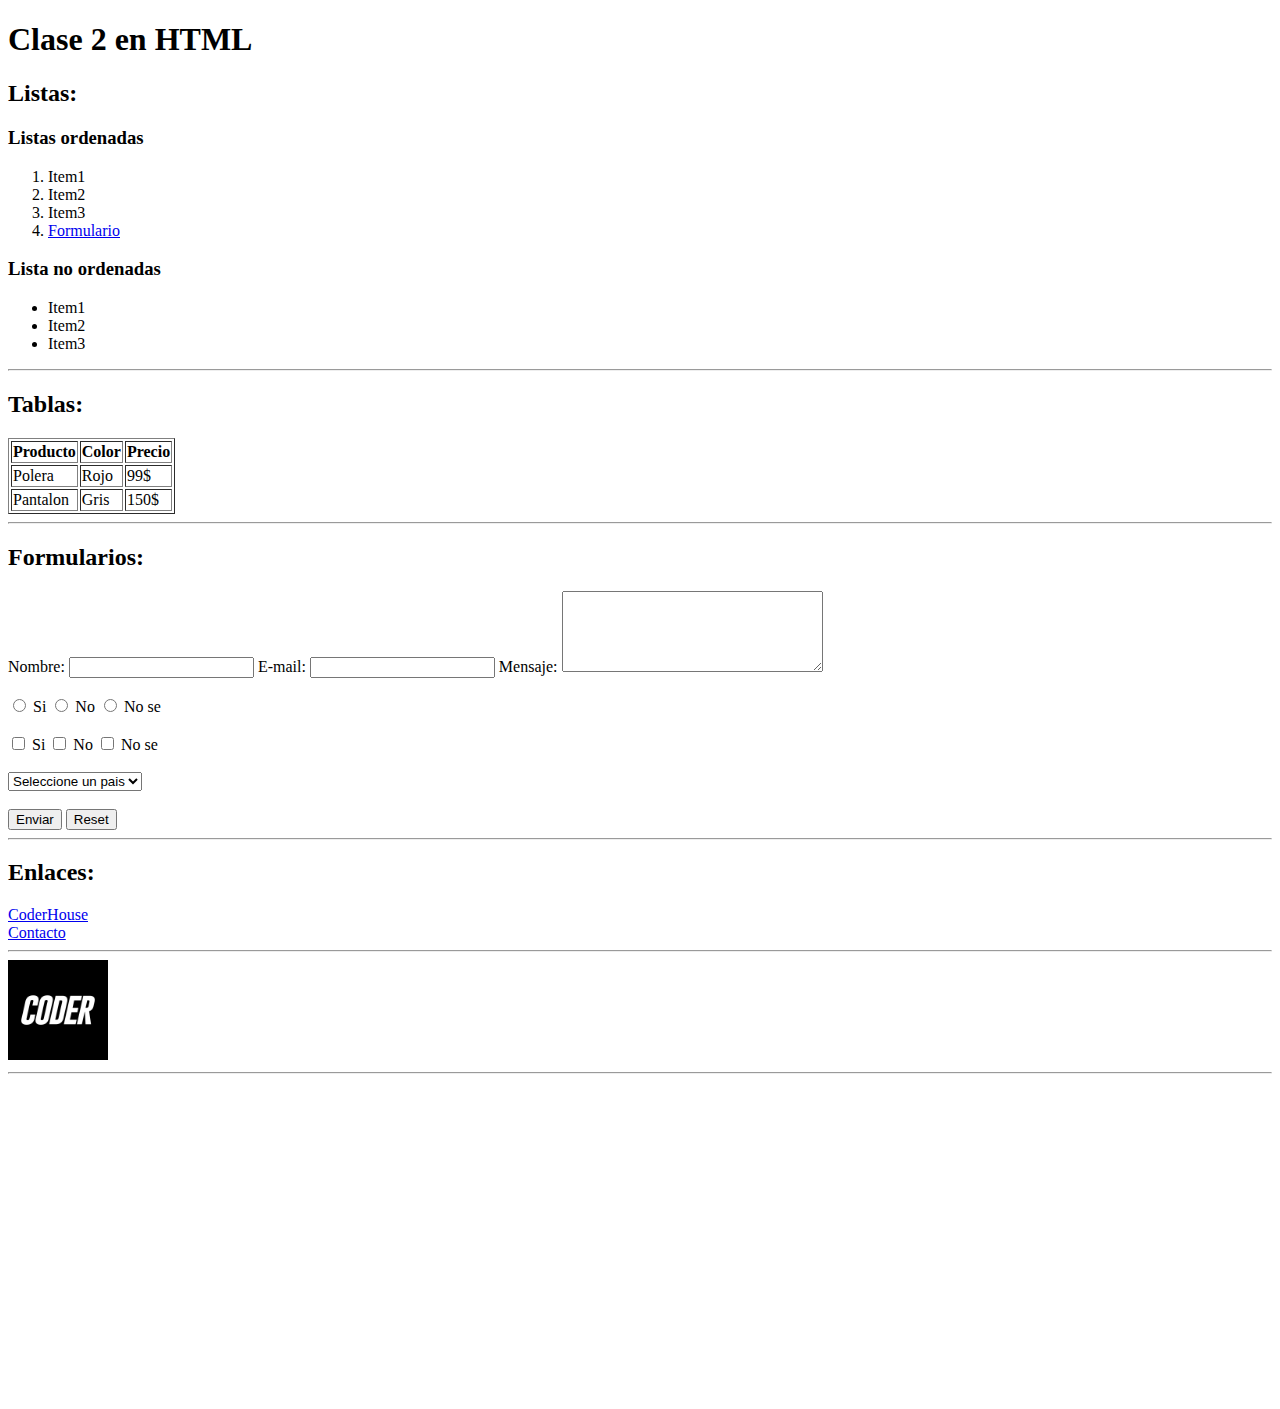
<file: Clase2/index.html>
<!DOCTYPE html>
<html lang="en">
<head>
    <meta charset="UTF-8">
    <meta http-equiv="X-UA-Compatible" content="IE=edge">
    <meta name="viewport" content="width=device-width, initial-scale=1.0">
    <title>Primera hoja</title>
    <link rel="shortcut icon" href="./imagenes/coderhouse-logo.png" type="image/x-icon">
</head>
<body>
    <h1>Clase 2 en HTML</h1>
    <h2>Listas:</h2>
    <h3>Listas ordenadas</h3>
        <ol>
            <li>Item1</li>
            <li>Item2</li>
            <li>Item3</li>
            <li><a href="#formulario">Formulario</a></li>
        </ol>
    <h3>Lista no ordenadas</h3>
        <ul>
            <li>Item1</li>
            <li>Item2</li>
            <li>Item3</li>
        </ul>
    <hr>
    
    <h2>Tablas:</h2>
    <table border = "1">
        <tr>
            <th>Producto</th>
            <th>Color</th>
            <th>Precio</th>
        </tr>
        <tr>
            <td>Polera</td>
            <td>Rojo</td>
            <td>99$</td> 
        </tr>
        <tr>
            <td>Pantalon</td>
            <td>Gris</td>
            <td>150$</td> 
        </tr>
    </table>

    <hr>

    <h2>Formularios:</h2>

    <form id="formulario">
        <label for="nombre">
            Nombre:
            <input type="text" id="nombre" required>
        </label>

        <label for="email">
            E-mail:
            <input type="email" id="email" required>
        </label>

        <label for="mensaje">
            Mensaje:
            <textarea name="" id="mensaje" cols="30" rows="5" required></textarea>
        </label>

        <br>
        <br>

        <label for="si">
            <input type="radio" name="confirmacion" id="si"> Si
        </label>
        <label for="no">
            <input type="radio" name="confirmacion" id="no"> No
        </label>
        <label for="nose">
            <input type="radio" name="confirmacion" id="nose"> No se
        </label>
        
        <br>
        <br>

        <label for="sicb">
            <input type="checkbox" name="confirmacioncheck" id="sicb"> Si
        </label>
        <label for="nocb">
            <input type="checkbox" name="confirmacioncheck" id="nocb"> No
        </label>
        <label for="nosecb">
            <input type="checkbox" name="confirmacioncheck" id="nosecb"> No se
        </label>

        <br>
        <br>

        <select name="" id="">
            <option disabled selected> Seleccione un pais </option>
            <option> Argentina </option>
            <option> Uruguay </option>
            <option> Chile </option>
        </select>

        <br>
        <br>
        <button type="submit">Enviar</button>
        <button type="reset">Reset</button>
    </form>

    <hr>

    <h2>Enlaces:</h2>
    <a href="https://www.coderhouse.com.pe/" target="_blank">
        CoderHouse
    </a>
    <br>
    <a href="./contacto.html">
        Contacto
    </a>

    <hr>

    <img src="./imagenes/coderhouse-logo.png" alt="Logo de codehouse" title="Logo de Coderhouse" width="100px">

    <hr>

    <iframe width="560" height="315" src="https://www.youtube.com/embed/vcA-smViJng" title="YouTube video player" frameborder="0" allow="accelerometer; autoplay; clipboard-write; encrypted-media; gyroscope; picture-in-picture" allowfullscreen></iframe>
</body>
</html>
</file>
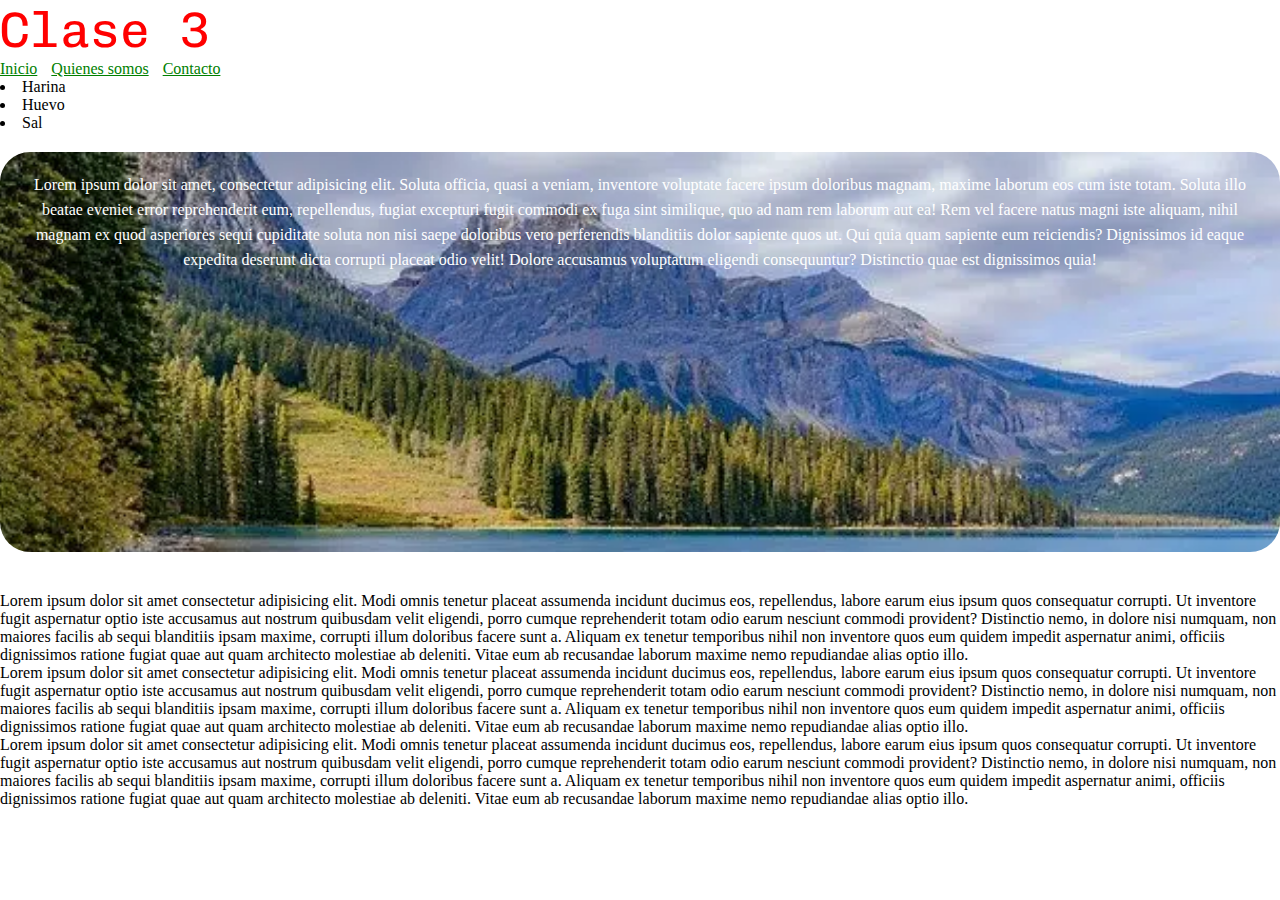
<file: Clase3/index.html>
<!DOCTYPE html>
<html lang="en">
<head>
    <meta charset="UTF-8">
    <meta http-equiv="X-UA-Compatible" content="IE=edge">
    <meta name="viewport" content="width=device-width, initial-scale=1.0">
    <title>Document</title>
    <link rel="stylesheet" href="./styles/style.css">
</head>
<body>
    <h1>Clase 3</h1>
    <nav>
        <ul class="menu">
            <li><a href="index.html">Inicio</a></li>
            <li><a href="quienes-somos.html">Quienes somos</a></li>
            <li><a href="Contacto">Contacto</a></li>
        </ul>
    </nav>

    <ul class="ingredientes">
        <li>Harina</li>
        <li>Huevo</li>
        <li>Sal</li>
    </ul>

    <div class="caja">
        <p>
            Lorem ipsum dolor sit amet, consectetur adipisicing elit. Soluta officia, quasi a veniam, inventore voluptate facere ipsum doloribus magnam, maxime laborum eos cum iste totam. Soluta illo beatae eveniet error reprehenderit eum, repellendus, fugiat excepturi fugit commodi ex fuga sint similique, quo ad nam rem laborum aut ea! Rem vel facere natus magni iste aliquam, nihil magnam ex quod asperiores sequi cupiditate soluta non nisi saepe doloribus vero perferendis blanditiis dolor sapiente quos ut. Qui quia quam sapiente eum reiciendis? Dignissimos id eaque expedita deserunt dicta corrupti placeat odio velit! Dolore accusamus voluptatum eligendi consequuntur? Distinctio quae est dignissimos quia!
        </p>
    </div>

    <p>
        Lorem ipsum dolor sit amet consectetur adipisicing elit. Modi omnis tenetur placeat assumenda incidunt ducimus eos, repellendus, labore earum eius ipsum quos consequatur corrupti. Ut inventore fugit aspernatur optio iste accusamus aut nostrum quibusdam velit eligendi, porro cumque reprehenderit totam odio earum nesciunt commodi provident? Distinctio nemo, in dolore nisi numquam, non maiores facilis ab sequi blanditiis ipsam maxime, corrupti illum doloribus facere sunt a. Aliquam ex tenetur temporibus nihil non inventore quos eum quidem impedit aspernatur animi, officiis dignissimos ratione fugiat quae aut quam architecto molestiae ab deleniti. Vitae eum ab recusandae laborum maxime nemo repudiandae alias optio illo.
    </p>
    <p>
        Lorem ipsum dolor sit amet consectetur adipisicing elit. Modi omnis tenetur placeat assumenda incidunt ducimus eos, repellendus, labore earum eius ipsum quos consequatur corrupti. Ut inventore fugit aspernatur optio iste accusamus aut nostrum quibusdam velit eligendi, porro cumque reprehenderit totam odio earum nesciunt commodi provident? Distinctio nemo, in dolore nisi numquam, non maiores facilis ab sequi blanditiis ipsam maxime, corrupti illum doloribus facere sunt a. Aliquam ex tenetur temporibus nihil non inventore quos eum quidem impedit aspernatur animi, officiis dignissimos ratione fugiat quae aut quam architecto molestiae ab deleniti. Vitae eum ab recusandae laborum maxime nemo repudiandae alias optio illo.
    </p>
    <p>
        Lorem ipsum dolor sit amet consectetur adipisicing elit. Modi omnis tenetur placeat assumenda incidunt ducimus eos, repellendus, labore earum eius ipsum quos consequatur corrupti. Ut inventore fugit aspernatur optio iste accusamus aut nostrum quibusdam velit eligendi, porro cumque reprehenderit totam odio earum nesciunt commodi provident? Distinctio nemo, in dolore nisi numquam, non maiores facilis ab sequi blanditiis ipsam maxime, corrupti illum doloribus facere sunt a. Aliquam ex tenetur temporibus nihil non inventore quos eum quidem impedit aspernatur animi, officiis dignissimos ratione fugiat quae aut quam architecto molestiae ab deleniti. Vitae eum ab recusandae laborum maxime nemo repudiandae alias optio illo.
    </p>
</body>
</html>
</file>
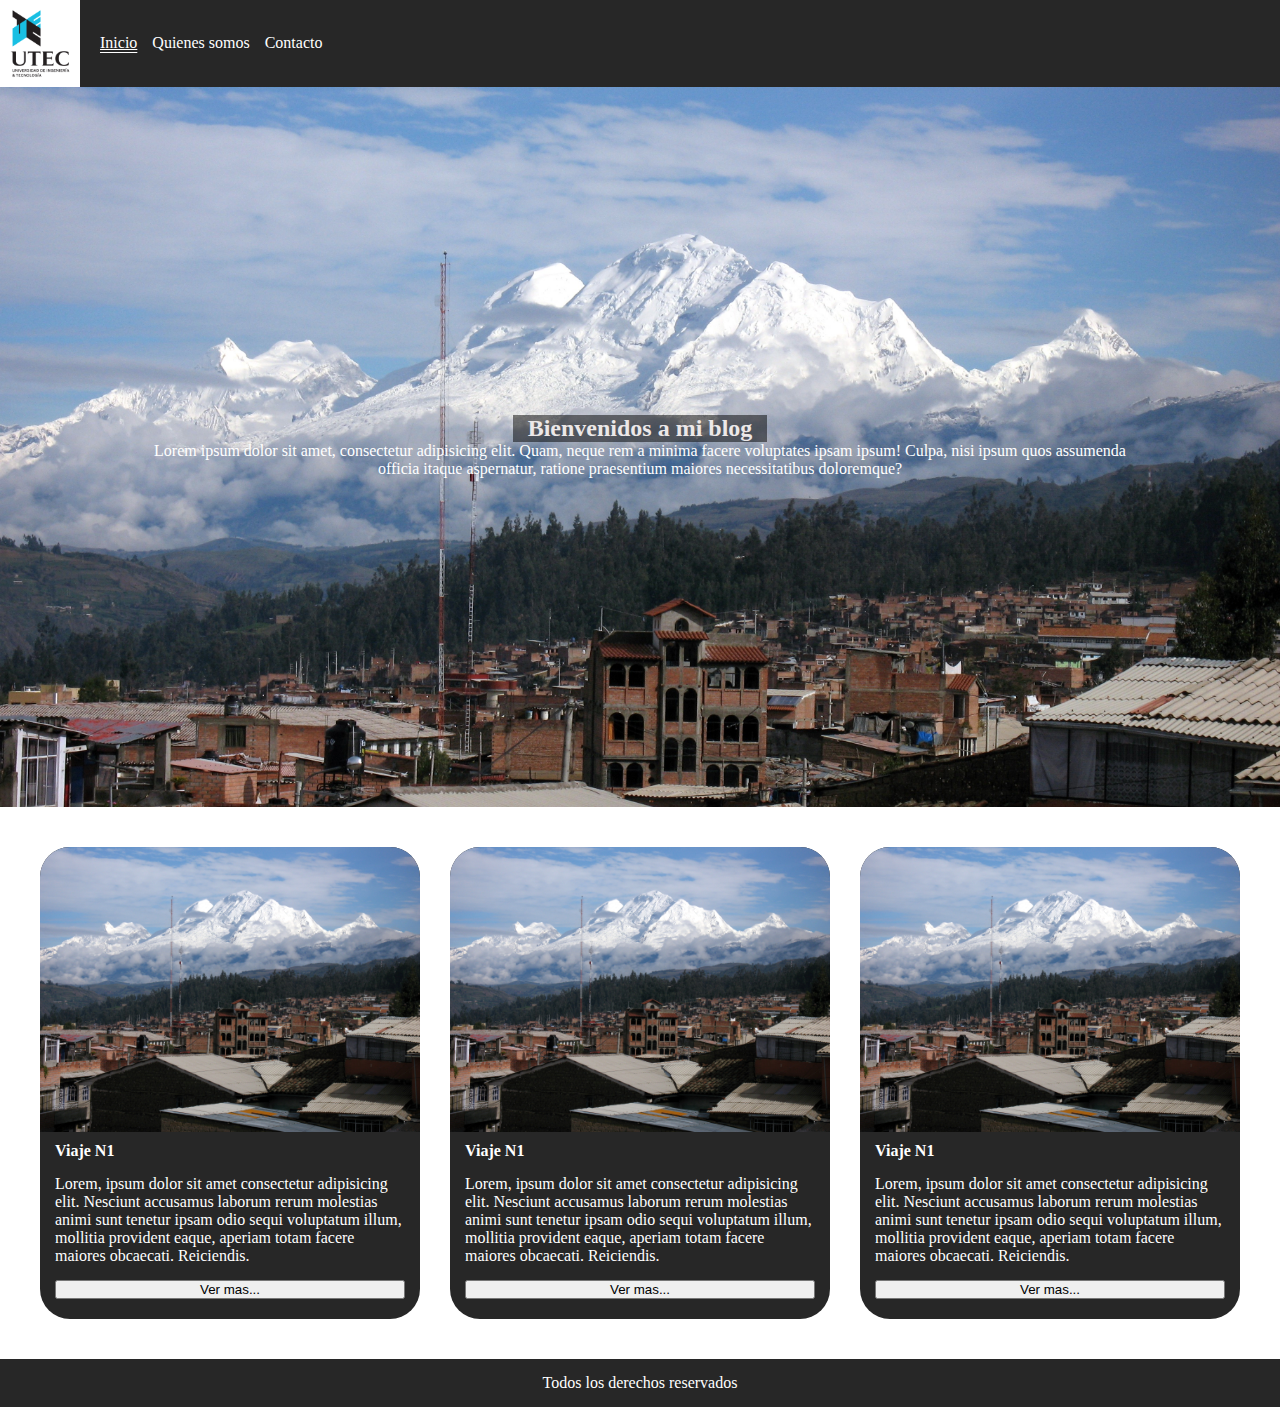
<file: Clase5/index.html>
<!DOCTYPE html>
<html lang="en">
<head>
    <meta charset="UTF-8">
    <meta http-equiv="X-UA-Compatible" content="IE=edge">
    <meta name="viewport" content="width=device-width, initial-scale=1.0">
    <title>Edgar Chambilla</title>
    <link rel="stylesheet" href="./styles/styles.css">
</head>
<body>
    <header>
        <img class="logo" src="./img/Utec-logo.jpg" alt="Utec_logo">
        <nav class="navbar">
            <ul class="menu">
                <li class="menu_item active">
                    <a href="./index.html"> Inicio</a>
                </li>
                <li class="menu_item">
                    <a href="./pages/quienes_somos.html">Quienes somos</a>
                </li>
                <li class="menu_item">
                    <a href="./pages/contacto.html">Contacto</a>
                </li>
            </ul>
        </nav>
    </header>

    <main>
        <section class="imagenPrincipal">
            <h2>Bienvenidos a mi blog</h2>
            <p>Lorem ipsum dolor sit amet, consectetur adipisicing elit. Quam, neque rem a minima facere voluptates ipsam ipsum! Culpa, nisi ipsum quos assumenda officia itaque aspernatur, ratione praesentium maiores necessitatibus doloremque?</p>
        </section>

        <section class="tarjetitas">
            <div class="tarjetita">
                <img src="./img/Huascaran_Huandoy_Chopicalqui_seen_from_Huaraz.jfif" alt="Paisaje" class="tarjetita_imagen">
                <div class="informacion">
                    <h4 class="tarjetita_titulo">Viaje N1</h4>
                    <p class="tarjetita_texto">Lorem, ipsum dolor sit amet consectetur adipisicing elit. Nesciunt accusamus laborum rerum molestias animi sunt tenetur ipsam odio sequi voluptatum illum, mollitia provident eaque, aperiam totam facere maiores obcaecati. Reiciendis.</p>
                    <button class="tarjetita_boton">Ver mas...</button>
                </div>
            </div>

            <div class="tarjetita">
                <img src="./img/Huascaran_Huandoy_Chopicalqui_seen_from_Huaraz.jfif" alt="Paisaje" class="tarjetita_imagen">
                <div class="informacion">
                    <h4 class="tarjetita_titulo">Viaje N1</h4>
                    <p class="tarjetita_texto">Lorem, ipsum dolor sit amet consectetur adipisicing elit. Nesciunt accusamus laborum rerum molestias animi sunt tenetur ipsam odio sequi voluptatum illum, mollitia provident eaque, aperiam totam facere maiores obcaecati. Reiciendis.</p>
                    <button class="tarjetita_boton">Ver mas...</button>
                </div>
            </div>

            <div class="tarjetita">
                <img src="./img/Huascaran_Huandoy_Chopicalqui_seen_from_Huaraz.jfif" alt="Paisaje" class="tarjetita_imagen">
                <div class="informacion">
                    <h4 class="tarjetita_titulo">Viaje N1</h4>
                    <p class="tarjetita_texto">Lorem, ipsum dolor sit amet consectetur adipisicing elit. Nesciunt accusamus laborum rerum molestias animi sunt tenetur ipsam odio sequi voluptatum illum, mollitia provident eaque, aperiam totam facere maiores obcaecati. Reiciendis.</p>
                    <button class="tarjetita_boton">Ver mas...</button>
                </div>
            </div>

        </section>
    </main>

    <footer class="pie">
        Todos los derechos reservados
    </footer>
</body>
</html>
</file>
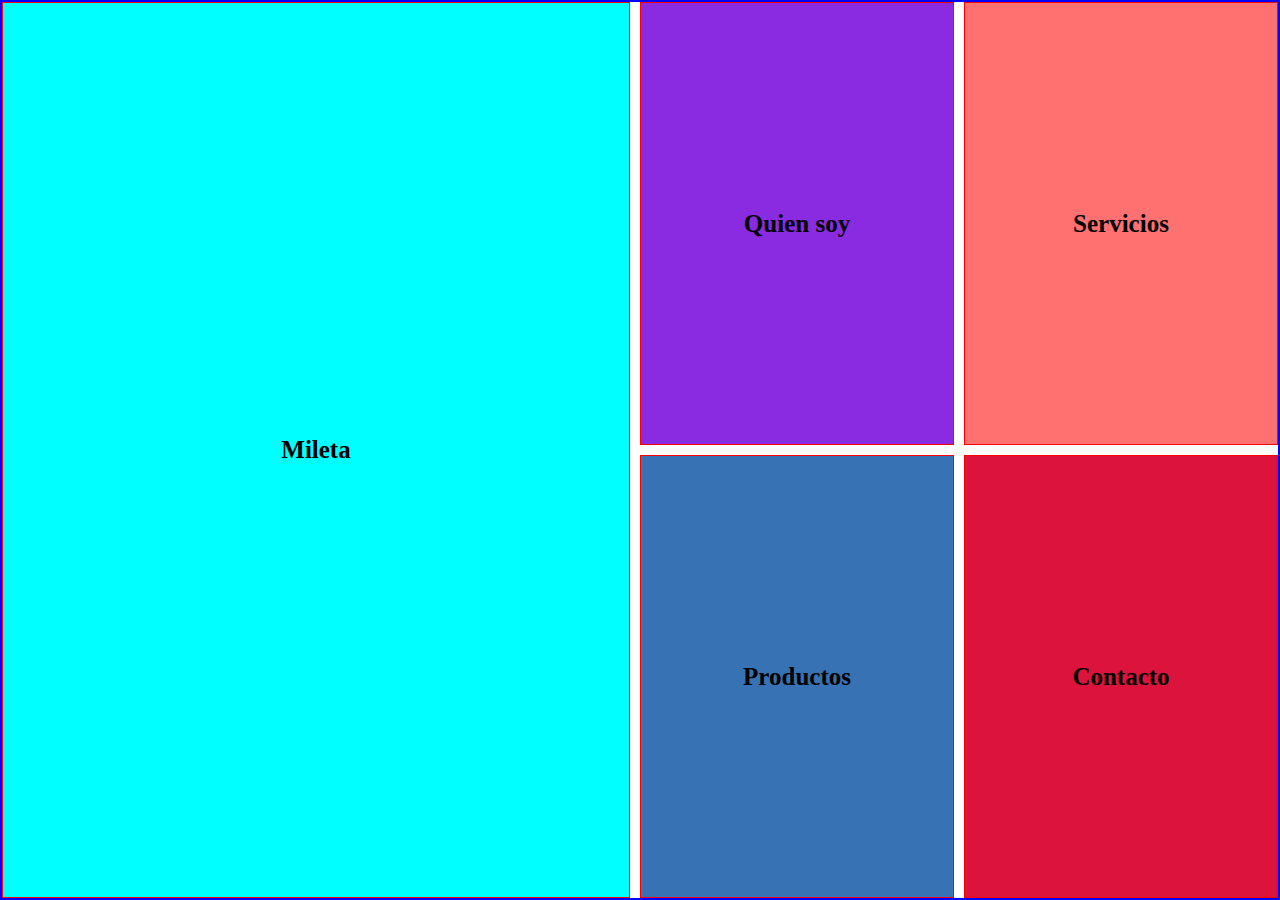
<file: Clase6/index.html>
<!DOCTYPE html>
<html lang="en">
<head>
    <meta charset="UTF-8">
    <meta http-equiv="X-UA-Compatible" content="IE=edge">
    <meta name="viewport" content="width=device-width, initial-scale=1.0">
    <title>Repaso de Grids</title>
    <link rel="stylesheet" href="./styles/style.css">
</head>
<body>

    <div class="contenedor">
        <div class="caja caja1">Mileta</div>
        <div class="caja caja2">Quien soy</div>
        <div class="caja caja3">Servicios</div>
        <div class="caja caja4">Productos</div>
        <div class="caja caja5">Contacto</div>
    </div>
</body>
</html>
</file>
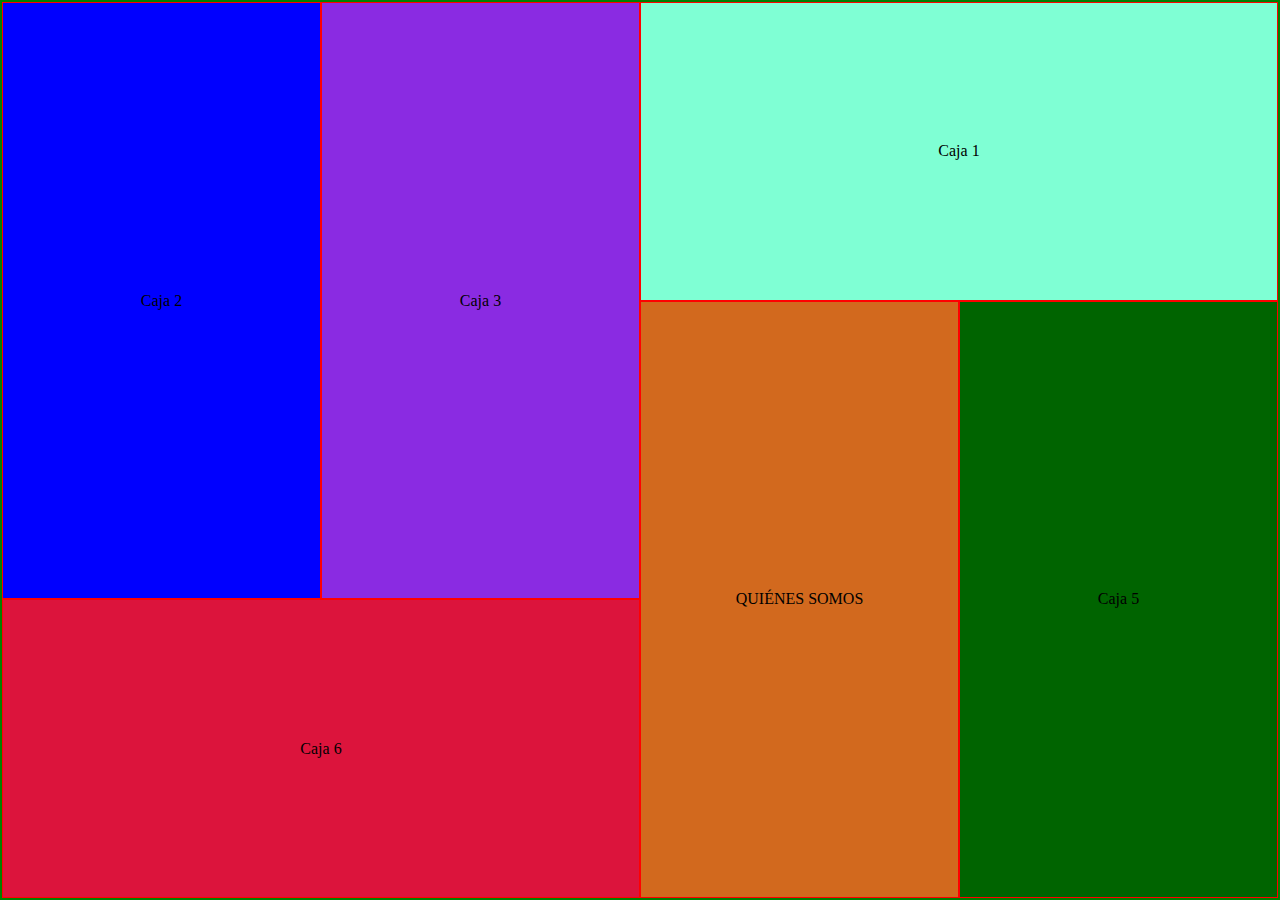
<file: Clase7/index.html>
<!DOCTYPE html>
<html lang="en">
<head>
    <meta charset="UTF-8">
    <meta http-equiv="X-UA-Compatible" content="IE=edge">
    <meta name="viewport" content="width=device-width, initial-scale=1.0">
    <title>Repaso de Grids</title>
    <link rel="stylesheet" href="./styles/index.css">
</head>
<body>
    
    <div class="contenedor">
        <div class="caja caja1">Caja 1</div>
        <div class="caja caja2">Caja 2</div>
        <div class="caja caja3">Caja 3</div>
        <div class="caja caja4">QUIÉNES SOMOS</div>
        <div class="caja caja5">Caja 5</div>
        <div class="caja caja6">Caja 6</div>
    </div>

</body>
</html>
</file>
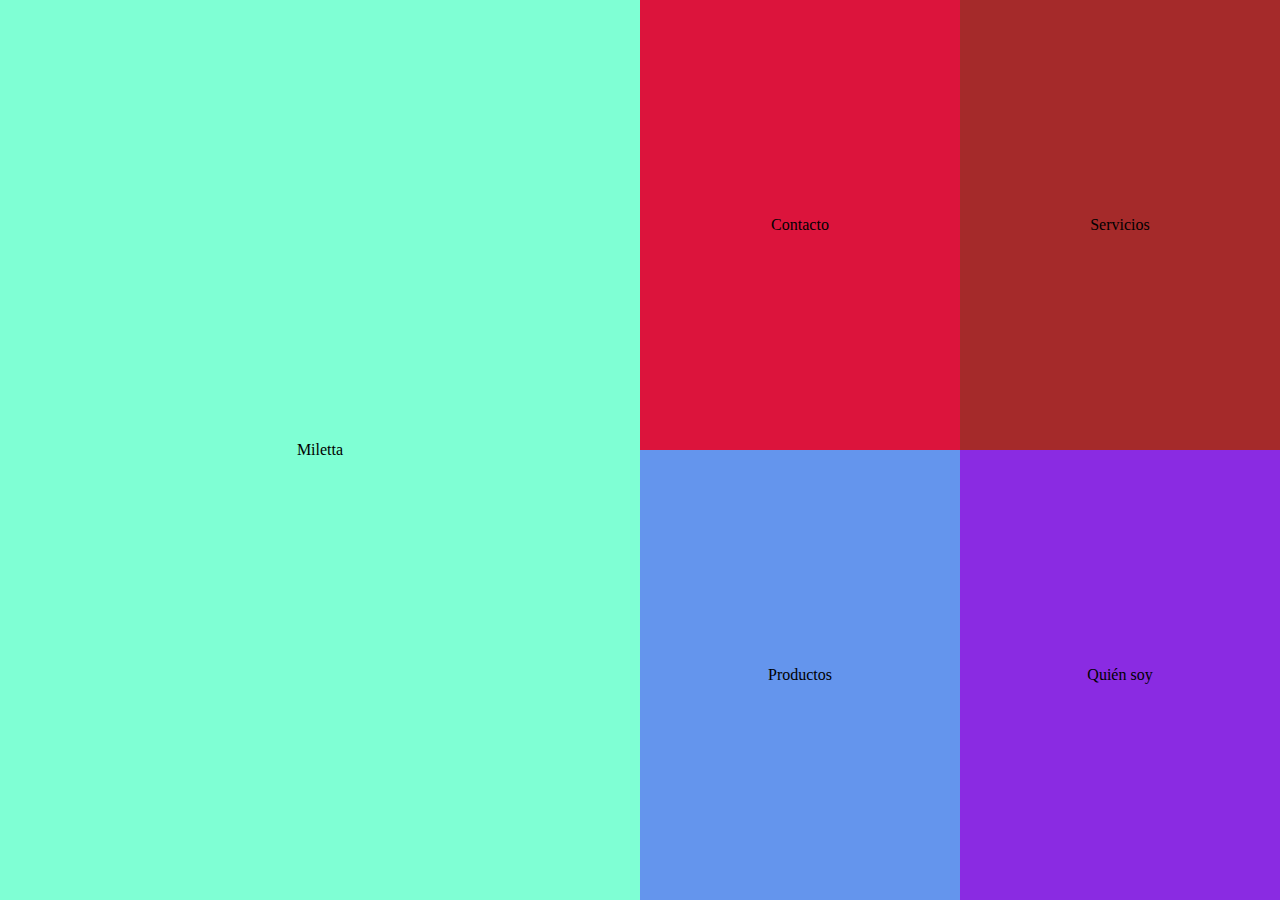
<file: Clase7/miletta.html>
<!DOCTYPE html>
<html lang="en">
<head>
    <meta charset="UTF-8">
    <meta http-equiv="X-UA-Compatible" content="IE=edge">
    <meta name="viewport" content="width=device-width, initial-scale=1.0">
    <title>Ejemplo de Miletta</title>
    <link rel="stylesheet" href="./styles/miletta.css">
</head>
<body>
    
    <div class="container">
        <div class="logo">Miletta</div>
        <div class="quienSoy">Quién soy</div>
        <div class="servicios">Servicios</div>
        <div class="productos">Productos</div>
        <div class="contacto">Contacto</div>
    </div>

</body>
</html>
</file>
<file: Clase3/styles/style.css>
@import url('https://fonts.googleapis.com/css2?family=Chivo+Mono:ital,wght@0,100;0,300;0,400;0,500;0,900;1,700&display=swap');

*{
    margin: 0;
    padding: 0;
    box-sizing: border-box;
}

h1{
    color: red;
    font-family: 'Chivo Mono', monospace;
    font-weight: 400;
    font-size: 50px;
}

.menu{
    list-style-type: none;
}

.menu li{
    display: inline;
    margin-right: 10px;
}
.menu li a {
    color: green;

}
.ingredientes{
    list-style-position:inside; 
}

.caja{
    width: 100%;
    height: 400px;
    background-color: rgb(167, 68, 162);
    
    background-image: url(./../img/paisaje-1.webp);
    background-size: cover; 
    background-repeat: no-repeat;
    background-position: center center;
    background-attachment: fixed;

    border-radius: 30px;

    margin: 20px 0px 40px 0px;
    padding: 20px;

}
.caja p{
    color: white ;
    text-align: center;
    line-height: 25px;
}
</file>
<file: Clase5/styles/styles.css>
@import url('https://fonts.googleapis.com/css2?family=Josefin+Sans:ital,wght@0,100;0,300;1,400;1,700&display=swap');

*{
    margin: 0;
    padding: 0;
    box-sizing: border-box;
}

header{
    background-color: rgba(0, 0, 0, 0.849);
    display: flex;
    gap: 20px;
    grid-gap: 20px;
}

.logo{
    width: 80px;
}

.navbar{
    display: flex;
    align-items: center;
}

.menu{
    display: flex;
    list-style-type: none;
    gap: 15px;
    grid-gap: 15px;
} 

.menu_item a{
    color: white;
    text-decoration: none;
}

.menu_item.active a{
    text-decoration: underline double;
}

.imagenPrincipal{
    display: flex;
    align-items: center;
    justify-content: center;
    height: 80vh;
    background-size: cover;
    background-image: url("../img/Huascaran_Huandoy_Chopicalqui_seen_from_Huaraz.jfif");
    flex-direction: column;
    padding-inline: 150px;
}

.imagenPrincipal h2{
    color: rgb(236, 232, 232);
    background-color: rgba(0, 0, 0, 0.5);
    padding-inline: 15px;
}

.imagenPrincipal p{
    color: white;
    text-align: center;
}

.tarjetitas {
    display: flex;
    padding: 40px;
    gap: 30px;
}

.tarjetita{
    background-color: rgba(0, 0, 0, 0.849);
    border-radius: 30px;
    overflow: hidden;
    display: flex;
    flex-direction: column;
    gap: 10px;

}

.informacion{
    padding-inline: 15px;
    display: flex;
    flex-direction: column;
    gap: 15px;
    padding-bottom: 20px;
    color: white;
}

.pie{
    background-color: rgba(0, 0, 0, 0.849);
    color: white;
    padding-block: 15px;
    text-align: center;
}
</file>
<file: Clase6/styles/style.css>
*{
    margin: 0;
    padding: 0;
    box-sizing: border-box;
    height: 100%;
}

.contenedor{
    width: 100%;
    height: 100vh;
    display: grid;
    grid-template-columns: 2fr 1fr 1fr;
    grid-template-rows: repeat(2,1fr);
    grid-template-areas: 
        "caja1 caja2 caja3"
        "caja1 caja4 caja5";
    border: 2px solid blue;
    gap: 10px;
}

.caja{
    font-size: 25px;
    font-weight: bold;
    border:1px solid red;    
    display: flex;
    align-items: center;
    justify-content: center;}

.caja1{
    grid-area: caja1;  
    background-color: aqua; 
}
.caja2{
    grid-area: caja2;   
    background-color: blueviolet;
}
.caja3{
    grid-area: caja3;   
    background-color: rgba(255, 0, 0, 0.555);
}
.caja4{
    grid-area: caja4; 
    background-color: rgb(55, 114, 180);  
}
.caja5{
    grid-area: caja5;  
    background-color: crimson; 
}
</file>
<file: Clase7/styles/index.css>
* {
    margin: 0;
    padding: 0;
    box-sizing: border-box;
}

.contenedor {
    border: 2px solid green;
    height: 100vh;
    display: grid;
    grid-template-columns: repeat(4, 1fr);
    grid-template-rows: 1fr 1fr 1fr;
    grid-template-areas: 
        "caja2 caja3 caja1 caja1"
        "caja2 caja3 caja4 caja5"
        "caja6 caja6 caja4 caja5";
}

.caja {
    border: 1px solid red;
    display: flex;
    justify-content: center;
    align-items: center;
}

.caja1 {
    grid-area: caja1;
    background-color:aquamarine;
}

.caja2 {
    grid-area: caja2;
    background-color:blue;
}

.caja3 {
    grid-area: caja3;
    background-color:blueviolet;
}

.caja4 {
    grid-area: caja4;
    background-color:chocolate;
}

.caja5 {
    grid-area: caja5;
    background-color:darkgreen;
}

.caja6 {
    grid-area: caja6;
    background-color:crimson;
}

@media screen and (max-width:760px) {
    .contenedor{
        grid-template-columns: 1fr 1fr ;
        grid-template-rows: repeat(3,1fr);
        grid-template-areas: 
            "caja1 caja2"
            "caja3 caja4"
            "caja5 caja6";
    }

    .caja1{
        background-color: purple;
        
    }
}

@media screen and (max-width:480px) {
    .contenedor{
        height: 100vh;
        display: flex;
        flex-direction: column;
    }

    .caja{
        background-color: black;
        color: white;
        flex: 1;
    }

    .caja4{
        order: -1;
        flex: 2;
    }
}
</file>
<file: Clase7/styles/miletta.css>
* {
    margin: 0;
    padding: 0;
    box-sizing: border-box;
}

.container {
    width: 100%;
    height: 100vh;
    display: grid;
    grid-template-columns: repeat(4, 1fr);
    grid-template-rows: 1fr 1fr;
    grid-template-areas:  
        "logo   logo    contacto     servicios"
        "logo   logo    productos    quienSoy";
}

.logo {
    /* grid-column: 1/3;
    grid-row: 1/3; */
    grid-area: logo;
    background-color: aquamarine;
}

.quienSoy {
    /* grid-column: 4/5;
    grid-row: 2/3; */
    grid-area: quienSoy;
    background-color: blueviolet;
}

.servicios {
    grid-area: servicios;
    background-color: brown;
}

.productos {
    grid-area: productos;
    background-color: cornflowerblue;
}

.contacto {
    grid-area: contacto;
    background-color: crimson;
}

.container > div {
    display: grid;
    place-items: center;
}

@media screen and (max-width: 768px) {

    .container {
        grid-template-columns: 1fr 1fr;
        grid-template-rows: 1fr 1fr 1fr;
        grid-template-areas: 
            "logo       logo"
            "quienSoy   servicios"
            "productos  contacto";
    }
    
}

@media screen and (max-width: 480px) {

    .container {
        display: flex;
        flex-direction: column;
    }

    .container > * {
        flex: 1;
    }

    .logo {
        flex: 1.5;
    }
    
}
</file>
